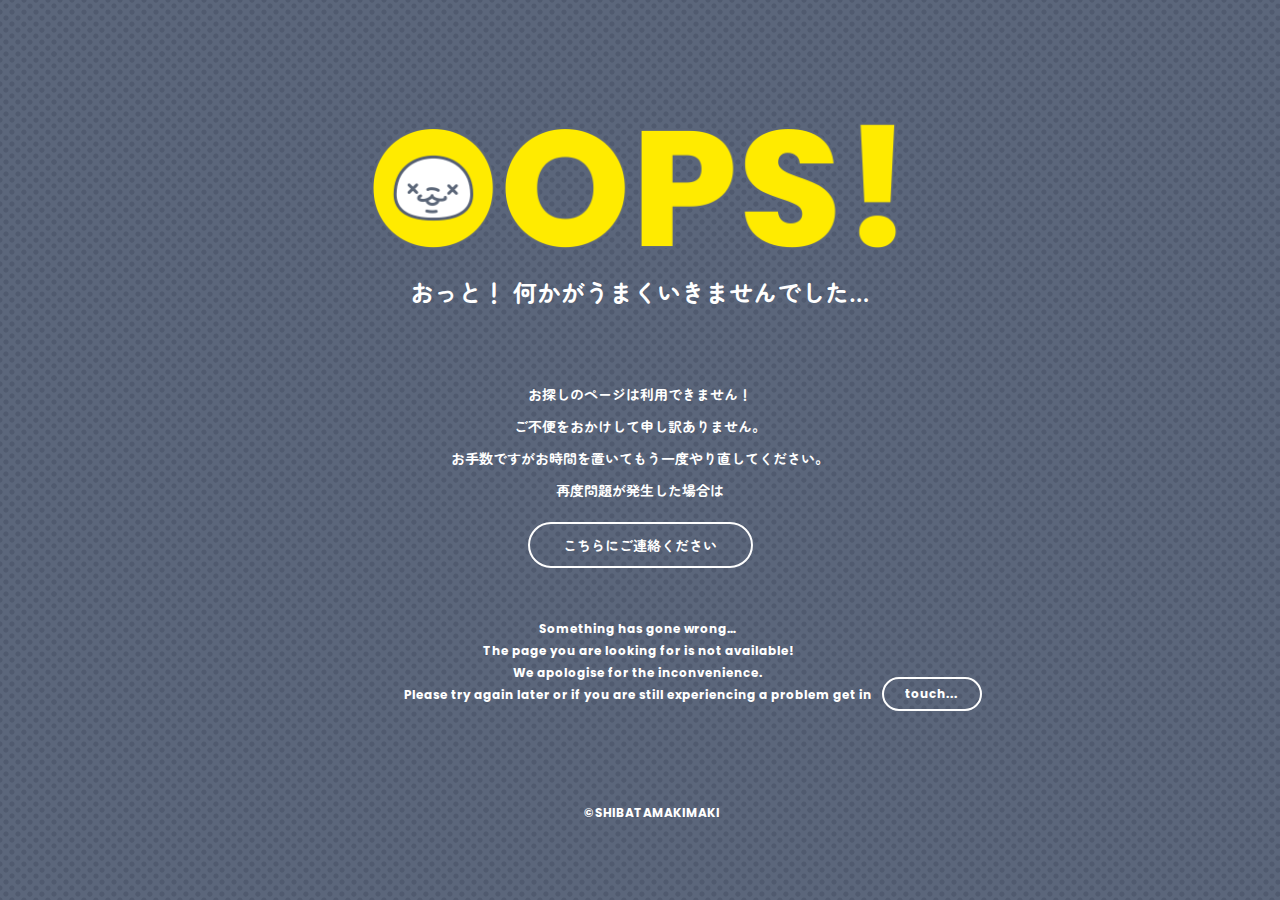
<file: html/404page.html>
<!DOCTYPE html>
<html lang="en">
<head>
    <meta charset="UTF-8">
    <meta name="viewport" content="width=device-width, initial-scale=1.0">
    <title>SHIBATAMAKIMAKI</title>
    <link rel="stylesheet" href="../css/404page.css">
    <script src="../js/jquery.min.js"></script>
</head>
<body>
    <div class="total display-center" >
        <div class="content">
            <div class="display-center">
                <img id="ops" src="../asserts/img/404_ops.png" alt="">
            </div>     
            <div class="display-center">
                <p id="thankyou">おっと！ 何かがうまくいきませんでした…</p>
            </div> 
            <div class="display-center">
                <p id="thankyou1">おっと！<br>何かがうまくいきませんでした…</p>
            </div>   
            <div class="display-center">
                <p id="error">
                    お探しのページは利用できません！<br>
                    ご不便をおかけして申し訳ありません。<br>
                    お手数ですがお時間を置いてもう一度やり直してください。<br>
                    再度問題が発生した場合は <br>
                </p>
            </div>
            <div class="display-center">
                <p id="error1">
                    お探しのページは利用できません！
                    ご不便をおかけして申し訳ありません。
                    お手数ですがお時間を置いてもう一度やり直してください。
                    再度問題が発生した場合は 
                </p>
            </div>
            <div class="display-center">
                <a id="link" href="https://forms.gle/zBzrFYYuXAY7iJ8LA" target="_blank">こちらにご連絡ください</a>
            </div>
            <div class="display-center">
                <div id="error_en">
                    Something has gone wrong…<br>
                    The page you are looking for is not available!<br>
                    We apologise for the inconvenience.<br>
                    Please try again later or if you are still experiencing a problem get in                    
                </div>
                <div id="touch" onmouseenter="enter()" onmouseleave="leave()" onclick="click()">touch...</div>
            </div>
            <div class="display-center">
                <p id="sibata">©︎SHIBATAMAKIMAKI</p>
            </div>
        </div>
    </div>
    <script>
        var touch = document.getElementById("touch");
        function enter() {
            touch.style.backgroundColor = "white";
            touch.style.color = "#5B667B";
        }
        function leave() {
            touch.style.backgroundColor = "transparent";
            touch.style.color = "white";
        }
        function click() {
            window.open("https://forms.gle/zBzrFYYuXAY7iJ8LA", '_blank');
        }
    </script>
</body>
</html>
</file>
<file: css/404page.css>
@font-face {
    font-family: 'Zen Maru Gothic';
    src: url('../asserts/font/ZenMaruGothic-Bold.ttf') format('truetype');
    font-weight: bold;
    font-style: normal; 
  }
  @font-face {
    font-family: 'Zen Maru Gothic';
    src: url('../asserts/font/ZenMaruGothic-Regular.ttf') format('truetype');
    font-weight: normal;
    font-style: normal; 
  }
  @font-face {
    font-family: 'Poppins';
    src: url('../asserts/font/Poppins-Bold.ttf') format('truetype'), 
    url('../asserts/font/Poppins-ExtraBold.ttf') format('truetype');
    font-weight: bold;
    font-style: normal; 
  }
  @font-face {
    font-family: 'Poppins';
    src: url('../asserts/font/Poppins-Italic.ttf') format('truetype');
    font-weight: normal;
    font-style: italic; 
  }
  @font-face {
    font-family: 'Poppins';
    src: url('../asserts/font/Poppins-BoldItalic.ttf') format('truetype');
    font-weight: bold;
    font-style: italic; 
  }
body{
    background-image: url("../asserts/img/intro.png");
    background-repeat: repeat;
    width: 100vw;
    height: 100vh;
    margin:0;
    cursor: url('../asserts/img/point.png'), auto; 
}
.total{
    width: 100%;
    height: 100%;
    display: flex;
    justify-content: center;
    align-items: center;
}
.display-center{
    display: flex;
    justify-content: center;
    align-items: center;
    width: 100%;
}
.wrap_container{
    display: flex;
    flex-wrap: wrap;
}
.content{
    width: 759px;
    height: 100vh;
}
#ops{
    width: 550px;
    height: 236px;
    margin-top: 71px;
}
#thankyou{
    text-align: center;
    font-size: 24px;
    font-weight: bold;
    font-family: "Zen Maru Gothic", sans-serif;
    color: white;
    margin-top: -33px;
    display: block;
}
#thankyou1{
    text-align: center;
    font-size: 24px;
    font-weight: bold;
    font-family: "Zen Maru Gothic", sans-serif;
    color: white;
    margin-top: -33px;
    display: none;
}
#error{
    text-align: center;
    font-size: 14px;
    line-height: 32px;
    font-weight: bold;
    font-family: "Zen Maru Gothic", sans-serif;
    color: white;
    width: 546px;
    height: 116px;
    margin-top: 45px;
    display: block;
}
#error1{
    text-align: left;
    font-size: 14px;
    font-weight: bold;
    font-family: "Zen Maru Gothic", sans-serif;
    color: white;
    width: 546px;
    height: 116px;
    margin-top: 32px;
    display: none;
}
#link{
    text-align: center;
    font-size: 14px;
    font-weight: bold;
    font-family: "Zen Maru Gothic", sans-serif;
    color: white;
    width: 221px;
    height: 42px;
    border-radius: 25px;
    border: 2px solid white;
    margin-top: 14px;
    text-decoration: none;
    display: flex;
    justify-content: center;
    align-items: center;
    background-color: transparent;
    cursor: url('../asserts/img/point.png'), auto; 
}
#link:hover{
 color:#5B667B;
 background-color: white;
}
#error_en{
    text-align: center;
    font-size: 12px;
    line-height: 22px;
    font-weight: bold;
    font-family: 'Poppins', sans-serif;
    color: white;
    width: auto;
    height: 101px;
    margin-top: 50px;
    z-index: 1;
    display: block;
    padding-left: 105px;
    padding-right: 10px;
}
#error_en1{
    text-align: center;
    font-size: 12px;
    font-weight: bold;
    font-family: 'Poppins', sans-serif;
    color: white;
    width: 629px;
    height: 101px;
    margin-top: 50px;
    z-index: 1;
    display: none;
}
.touch_pan{
    display:flex;
    justify-content: right;
    width: 629px;
    height: 101px;
    margin-top: -115px;
    align-items:end;
    z-index: -1;
}
#touch{
    text-align: center;
    font-size: 12px;
    font-weight: bold;
    font-family: 'Poppins', sans-serif;
    color: white;
    width: 96px;
    height: 30px;
    border-radius: 25px;
    border: 2px solid white;
    text-decoration: none;
    display: flex;
    justify-content: center;
    align-items: center;
    background-color: transparent;
    z-index: 9999;
    position: relative;
    margin-bottom: -100px;
}
#sibata{
    text-align: center;
    font-size: 12px;
    font-weight: bold;
    font-family: 'Poppins', sans-serif;
    color: white;
    width: 112px;
    height: auto;
    margin-top:85px;
}
@media only screen and (max-width: 600px) {   
    .content{
        width: 338px;
        height: 100vh;
    }
    #ops{
        width: 338px;
        height: 145px;
        margin-top: 40.4px;
    }
    #thankyou{
        text-align: center;
        font-size: 18px;
        
        font-weight: bold;
        font-family: "Zen Maru Gothic", sans-serif;
        color: white;
        width: 340px;
        height: 58px;
        margin-top: -14px;
        display: none;
    }
    #thankyou1{
        text-align: center;
        font-size: 18px;
        line-height: 30px;
        font-weight: bold;
        font-family: "Zen Maru Gothic", sans-serif;
        color: white;
        width: 340px;
        height: 58px;
        margin-top: -14px;
        display: block;
    }
    #error{
        text-align: left;
        font-size: 14px;
        font-weight: bold;
        font-family: "Zen Maru Gothic", sans-serif;
        color: white;
        width: 546px;
        height: 116px;
        margin-top: 32px;
        display: none;
    }
    #error1{
        text-align: left;
        font-size: 14px;
        font-weight: bold;
        font-family: "Zen Maru Gothic", sans-serif;
        color: white;
        width: 546px;
        height: 116px;
        margin-top: 32px;
        line-height: 32px;
        display: block;
    }
    #link{
        text-align: center;
        font-size: 14px;
        font-weight: bold;
        font-family: "Zen Maru Gothic", sans-serif;
        color: white;
        width: 191px;
        height: 35px;
        border-radius: 25px;
        border: 2px solid white;
        margin-top: -30px;
        text-decoration: none;
        display: flex;
        justify-content: center;
        align-items: center;
    }
    #error_en{
        text-align: left;
        font-size: 10px;
        line-height: 22px;
        font-weight: bold;
        font-family: 'Poppins', Arial, sans-serif;
        color: white;
        width: 336px;
        height: 142px;
        margin-top: 36.5px;
        z-index: 1;
        display: block;
        padding-left: 0px;
    }
    .touch_pan{
        display:flex;
        justify-content:end;
        width: 629px;
        height: 101px;
        margin-top: -140px;
        align-items:end;
        z-index: -1;
    }
    #touch{
        text-align: center;
        font-size: 14px;
        font-weight: bold;
        font-family: 'Poppins', sans-serif;
        color: white;
        width: 94px;
        height: 30px;
        border-radius: 25px;
        border: 2px solid white;
        text-decoration: none;
        display: flex;
        justify-content: center;
        align-items: center;
        position: absolute;
        left:134px;
    }
    #sibata{
        text-align: center;
        font-size: 9px;
        font-weight: bold;
        font-family: 'Poppins', sans-serif;
        color: white;
        width: 112px;
        height: 12px;
        height: auto;
        margin-top:39.4px;
    }

}
@media only screen and (max-width: 470px) { 
    #touch{
        text-align: center;
        font-size: 14px;
        font-weight: bold;
        font-family: 'Poppins', sans-serif;
        color: white;
        width: 94px;
        height: 30px;
        border-radius: 25px;
        border: 2px solid white;
        text-decoration: none;
        display: flex;
        justify-content: center;
        align-items: center;
        position: absolute;
        left:76px;
    }
}
@media only screen and (max-width: 375px) { 
    #touch{
        text-align: center;
        font-size: 14px;
        font-weight: bold;
        font-family: 'Poppins', sans-serif;
        color: white;
        width: 94px;
        height: 30px;
        border-radius: 25px;
        border: 2px solid white;
        text-decoration: none;
        display: flex;
        justify-content: center;
        align-items: center;
        position: absolute;
        left:51px;
    }
}
</file>
